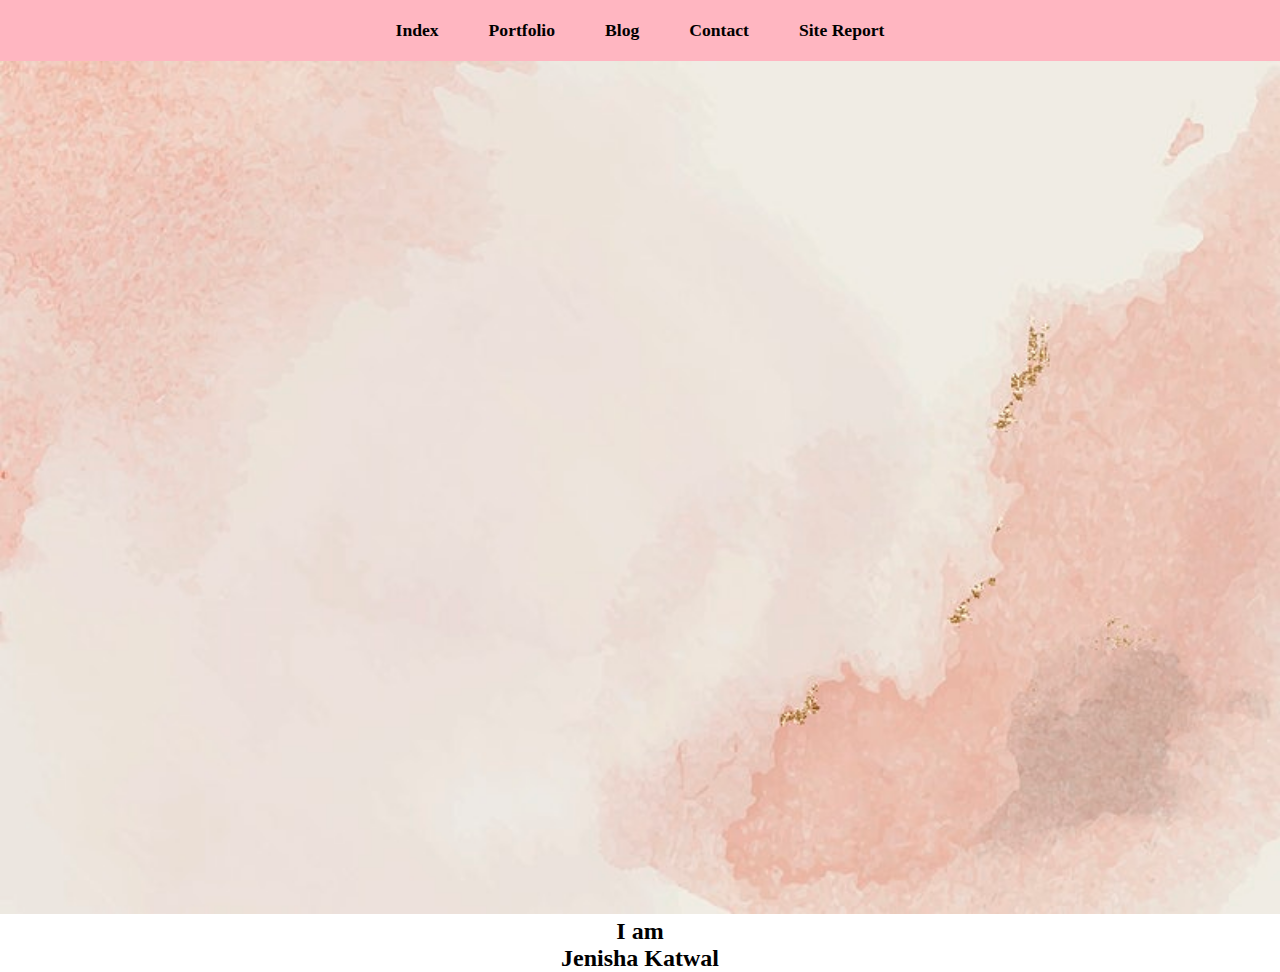
<file: index.html>
<!DOCTYPE html>
<html lang="en">
<head>
	<meta charset="utf-8">
	<meta http-equiv="X-UA-Compatible" content="IE=edge">
	<meta name="viewport" content="width=device-width, initial-scale=1">
	<title>assignment</title>
	<link rel="stylesheet" href="style.css">
</head>
<body>
	<nav class="navbar">
		<ul>
			<li><a href="index.html">Index</a></li>
			<li><a href="portfolio.html">Portfolio</a></li>
			<li><a href="blog.html">Blog</a></li>
			<li><a href="contact.html">Contact</a></li>
			<li><a href="sitereport.html">Site Report</a></li>
		</ul>
	</nav>

	<section id="home">
		<div class="photo">
		<img src="ll.jpg" alt="back" width = "100%" height = "100%">
		</div>
		<div class="back">
			<center><h2>I am<br>Jenisha Katwal</h2></center>
		</div>	

	</section>
</body>
</html>
</file>
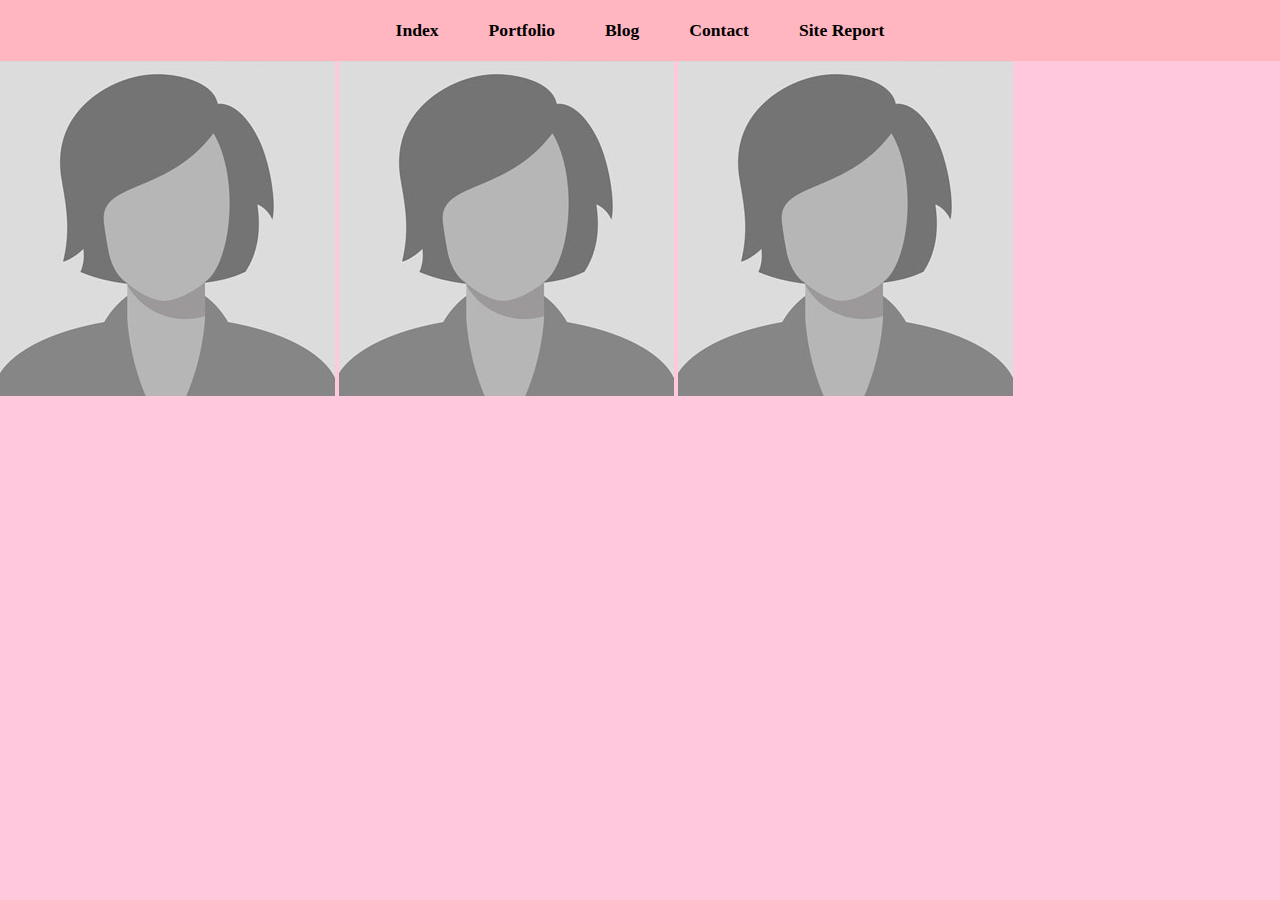
<file: portfolio.html>
<!DOCTYPE html>
<html>
<head>
	<meta charset="utf-8">
	<meta name="viewport" content="width=device-width, initial-scale=1">
	<title>assignment</title>
	<link rel="stylesheet" type="text/css" href="style.css"
</head>
<body>
	<nav class="navbar">
		<ul>
			<li><a href="index.html">Index</a></li>
			<li><a href="portfolio.html">Portfolio</a></li>
			<li><a href="blog.html">Blog</a></li>
			<li><a href="contact.html">Contact</a></li>
			<li><a href="sitereport.html">Site Report</a></li>
		</ul>
	</nav>
	<div class="container">
		<div class = "item item-1">
			<img src="rrr.jpg">
			<img src="rrr.jpg">
			<img src="rrr.jpg">			
		</div>
		
	<body bgcolor="#FFC8DD">	
</body>
</html>
</file>
<file: style.css>
*{
	margin: 0;
	padding: 0;
	box-sizing: border-box;
}

/* navbar */
.navbar{
	display: flex;
	justify-content: center;
	align-items: center;
	background-color: lightpink;
}
.navbar ul{
	display: flex;
	list-style: none;
	margin: 20px 0px;
}
.navbar ul li{
	font-family: century;
	font-size: 1.1rem;
	font-weight: bold;
}
.navbar ul li a{
	text-decoration: none;
	color: black;
	padding: 8px 25px;
	transition: all .5s ease;
}
.navbar ul li a:hover{
	background-color: whitesmoke;
	color: black;
	box-shadow: 0 0 10px white;

}
.grid {
	display: grid;
	height: 100px;
	grid-template-columns: 33.33% 33.33% 33.33%;
}
</file>
